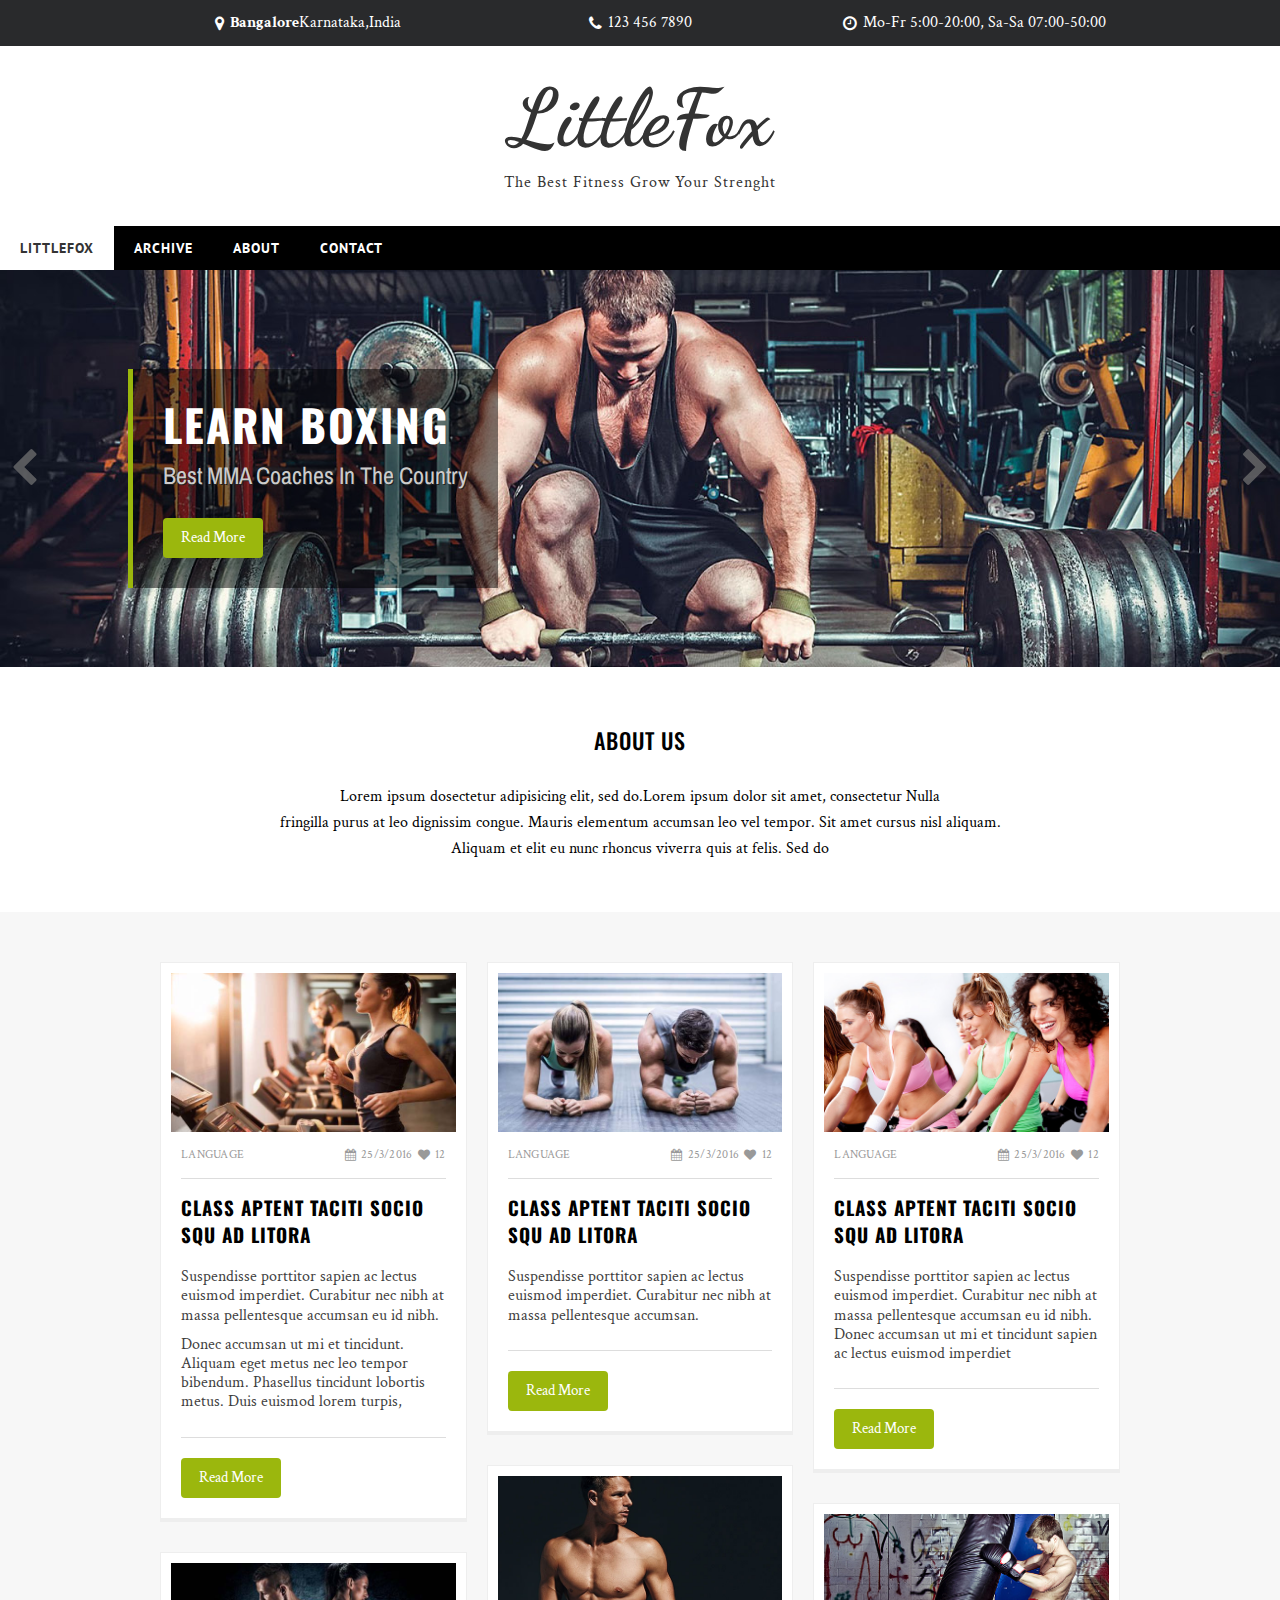
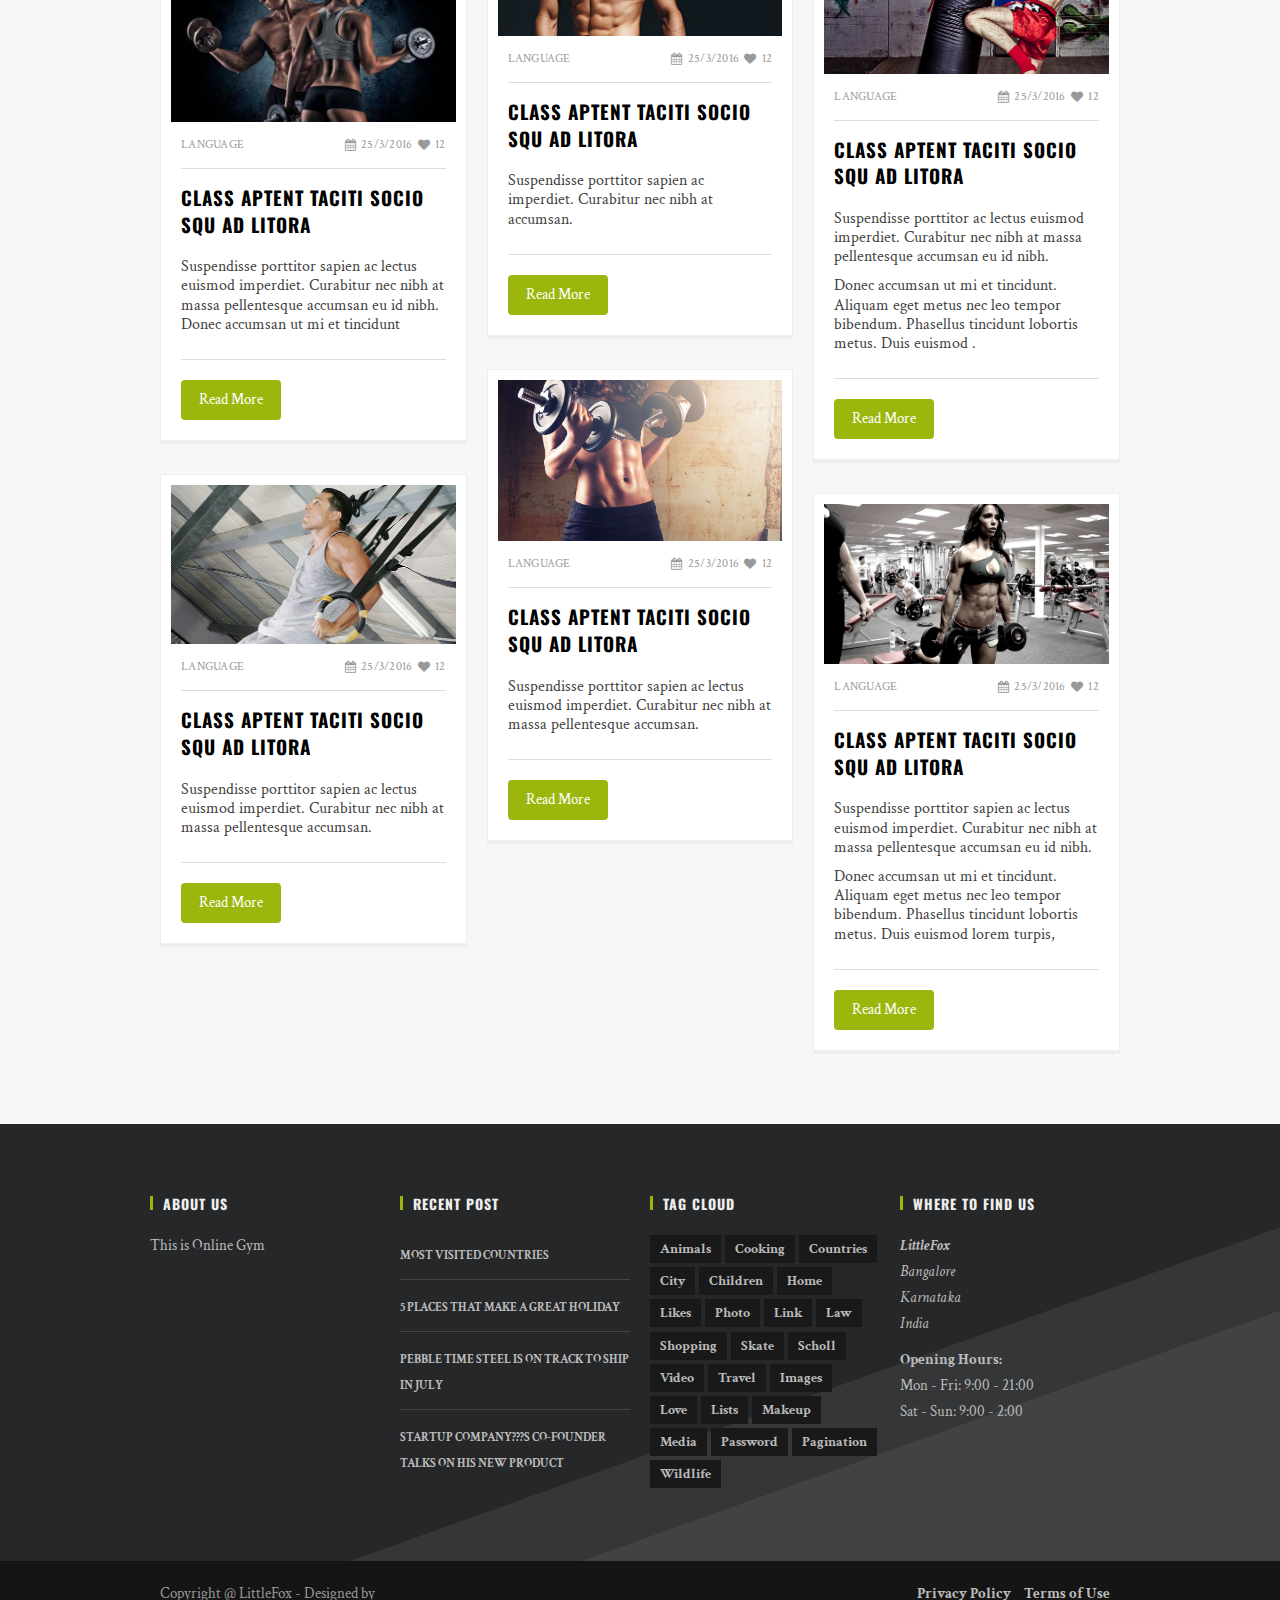
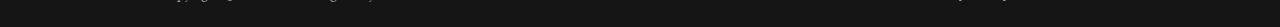
<file: index.html>
<!DOCTYPE html>
<!--[if lt IE 7 ]><html class="ie ie6" lang="en"> <![endif]-->
<!--[if IE 7 ]><html class="ie ie7" lang="en"> <![endif]-->
<!--[if IE 8 ]><html class="ie ie8" lang="en"> <![endif]-->
<!--[if (gte IE 9)|!(IE)]><!--><html lang="en"> <!--<![endif]-->
<head>

    <!-- Basic Page Needs
  ================================================== -->
	<meta charset="utf-8">
	<title>LittleFox</title>
	
	
    <!-- Mobile Specific Metas
	================================================== -->
	<meta name="viewport" content="width=device-width, initial-scale=1, maximum-scale=1">
    
    <!-- CSS
	================================================== -->
  	<link rel="stylesheet" href="css/zerogrid.css">
	<link rel="stylesheet" href="css/style.css">
	
	<!-- Custom Fonts -->
    <link href="font-awesome/css/font-awesome.min.css" rel="stylesheet" type="text/css">
	
	
	<link rel="stylesheet" href="css/menu.css">
	<script src="js/jquery1111.min.js" type="text/javascript"></script>
	<script src="js/script.js"></script>
	
	<!-- Owl Carousel Assets -->
    <link href="owl-carousel/owl.carousel.css" rel="stylesheet">
	
	<!--[if lt IE 8]>
       <div style=' clear: both; text-align:center; position: relative;'>
         <a href="http://windows.microsoft.com/en-US/internet-explorer/Items/ie/home?ocid=ie6_countdown_bannercode">
           <img src="http://storage.ie6countdown.com/assets/100/images/banners/warning_bar_0000_us.jpg" border="0" height="42" width="820" alt="You are using an outdated browser. For a faster, safer browsing experience, upgrade for free today." />
        </a>
      </div>
    <![endif]-->
    <!--[if lt IE 9]>
		<script src="js/html5.js"></script>
		<script src="js/css3-mediaqueries.js"></script>
	<![endif]-->
	
</head>

<body class="home-page">
	<div class="wrap-body">
		<header>
			<div class="top-header">
				<div class="zerogrid">
					<div class="row">
						<div class="col-1-3">
							<div class="wrap-col">
								<span><i class="fa fa-map-marker"></i> <strong>Bangalore</strong>Karnataka,India</span>
							</div>
						</div>
						<div class="col-1-3">
							<div class="wrap-col">
								<span><i class="fa fa-phone"></i> 123 456 7890</span>
							</div>
						</div>
						<div class="col-1-3">
							<div class="wrap-col">
								<span><i class="fa fa-clock-o"></i> Mo-Fr 5:00-20:00, Sa-Sa 07:00-50:00</span>
							</div>
						</div>
					</div>
				</div>
			</div>
			<div class="logo">
				<a href="#">LittleFox</a>
				<span>The Best Fitness Grow Your Strenght</span>
			</div>
			<div id="cssmenu" class="t-left">
				<ul>
				   <li class="active"><a href="index.html"><span>LittleFox</span></a></li>
				   
				   <li><a href="index.html"><span>Archive</span></a></li>
				   <li><a href="single.html"><span>About</span></a></li>
				   <li class="last"><a href="contact.html"><span>Contact</span></a></li>
				</ul>
			</div>
			<div id="owl-slide" class="owl-carousel">
				<div class="item">
					<img src="images/slide24.jpg" />
					<!-- Static Header -->
					<div class="header-text hidden-xs">
						<div class="col-md-12 text-left">
							<h1>LEARN BOXING</h1>
							<p>Best MMA Coaches In The Country</p>
							<a class="button" href="single.html">Read More</a>
						</div>
					</div><!-- /header-text -->
				</div>
				<div class="item">
					<img src="images/slide11.jpg" />
					<!-- Static Header -->
					<div class="header-text hidden-xs">
						<div class="col-md-12 text-left">
							<h1>LEARN BOXING</h1>
							<p>Best MMA Coaches In The Country</p>
							<a class="button" href="single.html">Read More</a>
						</div>
					</div><!-- /header-text -->
				</div>
				<div class="item">
					<img src="images/slide41.jpg" />
					<!-- Static Header -->
					<div class="header-text hidden-xs">
						<div class="col-md-12 text-left">
							<h1>LEARN BOXING</h1>
							<p>Best MMA Coaches In The Country</p>
							<a class="button" href="single.html">Read More</a>
						</div>
					</div><!-- /header-text -->
					
				</div>
			</div>
		</header>
		<!--////////////////////////////////////Container-->
		<section id="container">
			<div class="wrap-container">
				<!-----------------content-box-about-------------------->
				<section class="content-box box-about">
					<div class="zerogrid">
						<div class="wrap-box"><!--Start Box-->
							<div class="box-header">
								<h2>ABOUT US</h2>
							</div>
							<div class="box-content">
								<p>Lorem ipsum dosectetur adipisicing elit, sed do.Lorem ipsum dolor sit amet, consectetur Nulla <br>fringilla purus at leo dignissim congue. Mauris elementum accumsan leo vel tempor. Sit amet cursus nisl aliquam. <br>Aliquam et elit eu nunc rhoncus viverra quis at felis. Sed do</p>
							</div>
						</div>
					</div>
				</section>
				<!-----------------content-box-main-------------------->
				<section class="content-box box-main">
					<div class="zerogrid">
						<div class="wrap-box"><!--Start Box-->
							<div class="row">
								<div class="col-1-3">
									<div class="wrap-col">
										<div class="box-entry">
											<img src="images/1.jpg" class="img-responsive"/>
											<div class="entry-details">
												<div class="entry-meta ">
													<a class="cat" href="#">LANGUAGE</a>
													<div class="f-right t-right">
														<span><i class="fa fa-calendar"></i> 25/3/2016 </span> 
														<span><i class="fa fa-heart"></i> 12</span>
													</div>
												</div>
												<div class="entry-des">
													<h3>CLASS APTENT TACITI SOCIO SQU AD LITORA</h3>
													<p>Suspendisse porttitor sapien ac lectus euismod imperdiet. Curabitur nec nibh at massa pellentesque accumsan eu id nibh.</p>
													<p>Donec accumsan ut mi et tincidunt. Aliquam eget metus nec leo tempor bibendum. Phasellus tincidunt lobortis metus. Duis euismod lorem turpis,</p>
												</div>
												<a class="button" href="single.html">Read More</a>
											</div>
										</div>
										<div class="box-entry">
											<img src="images/2.jpg" class="img-responsive"/>
											<div class="entry-details">
												<div class="entry-meta ">
													<a class="cat" href="#">LANGUAGE</a>
													<div class="f-right t-right">
														<span><i class="fa fa-calendar"></i> 25/3/2016 </span> 
														<span><i class="fa fa-heart"></i> 12</span>
													</div>
												</div>
												<div class="entry-des">
													<h3>CLASS APTENT TACITI SOCIO SQU AD LITORA</h3>
													<p>Suspendisse porttitor sapien ac lectus euismod imperdiet. Curabitur nec nibh at massa pellentesque accumsan eu id nibh. Donec accumsan ut mi et tincidunt</p>
												</div>
												<a class="button" href="single.html">Read More</a>
											</div>
										</div>
										<div class="box-entry">
											<img src="images/3.jpg" class="img-responsive"/>
											<div class="entry-details">
												<div class="entry-meta ">
													<a class="cat" href="#">LANGUAGE</a>
													<div class="f-right t-right">
														<span><i class="fa fa-calendar"></i> 25/3/2016 </span> 
														<span><i class="fa fa-heart"></i> 12</span>
													</div>
												</div>
												<div class="entry-des">
													<h3>CLASS APTENT TACITI SOCIO SQU AD LITORA</h3>
													<p>Suspendisse porttitor sapien ac lectus euismod imperdiet. Curabitur nec nibh at massa pellentesque accumsan.</p>
												</div>
												<a class="button" href="single.html">Read More</a>
											</div>
										</div>
									</div>
								</div>
								<div class="col-1-3">
									<div class="wrap-col">
										<div class="box-entry">
											<img src="images/4.jpg" class="img-responsive"/>
											<div class="entry-details">
												<div class="entry-meta ">
													<a class="cat" href="#">LANGUAGE</a>
													<div class="f-right t-right">
														<span><i class="fa fa-calendar"></i> 25/3/2016 </span> 
														<span><i class="fa fa-heart"></i> 12</span>
													</div>
												</div>
												<div class="entry-des">
													<h3>CLASS APTENT TACITI SOCIO SQU AD LITORA</h3>
													<p>Suspendisse porttitor sapien ac lectus euismod imperdiet. Curabitur nec nibh at massa pellentesque accumsan.</p>
												</div>
												<a class="button" href="single.html">Read More</a>
											</div>
										</div>
										<div class="box-entry">
											<img src="images/5.jpg" class="img-responsive"/>
											<div class="entry-details">
												<div class="entry-meta ">
													<a class="cat" href="#">LANGUAGE</a>
													<div class="f-right t-right">
														<span><i class="fa fa-calendar"></i> 25/3/2016 </span> 
														<span><i class="fa fa-heart"></i> 12</span>
													</div>
												</div>
												<div class="entry-des">
													<h3>CLASS APTENT TACITI SOCIO SQU AD LITORA</h3>
													<p>Suspendisse porttitor sapien ac imperdiet. Curabitur nec nibh at accumsan.</p>
												</div>
												<a class="button" href="single.html">Read More</a>
											</div>
										</div>
										<div class="box-entry">
											<img src="images/6.jpg" class="img-responsive"/>
											<div class="entry-details">
												<div class="entry-meta ">
													<a class="cat" href="#">LANGUAGE</a>
													<div class="f-right t-right">
														<span><i class="fa fa-calendar"></i> 25/3/2016 </span> 
														<span><i class="fa fa-heart"></i> 12</span>
													</div>
												</div>
												<div class="entry-des">
													<h3>CLASS APTENT TACITI SOCIO SQU AD LITORA</h3>
													<p>Suspendisse porttitor sapien ac lectus euismod imperdiet. Curabitur nec nibh at massa pellentesque accumsan.</p>
												</div>
												<a class="button" href="single.html">Read More</a>
											</div>
										</div>
									</div>
								</div>
								<div class="col-1-3">
									<div class="wrap-col">
										<div class="box-entry">
											<img src="images/7.jpg" class="img-responsive"/>
											<div class="entry-details">
												<div class="entry-meta ">
													<a class="cat" href="#">LANGUAGE</a>
													<div class="f-right t-right">
														<span><i class="fa fa-calendar"></i> 25/3/2016 </span> 
														<span><i class="fa fa-heart"></i> 12</span>
													</div>
												</div>
												<div class="entry-des">
													<h3>CLASS APTENT TACITI SOCIO SQU AD LITORA</h3>
													<p>Suspendisse porttitor sapien ac lectus euismod imperdiet. Curabitur nec nibh at massa pellentesque accumsan eu id nibh. Donec accumsan ut mi et tincidunt sapien ac lectus euismod imperdiet</p>
												</div>
												<a class="button" href="single.html">Read More</a>
											</div>
										</div>
										<div class="box-entry">
											<img src="images/8.jpg" class="img-responsive"/>
											<div class="entry-details">
												<div class="entry-meta ">
													<a class="cat" href="#">LANGUAGE</a>
													<div class="f-right t-right">
														<span><i class="fa fa-calendar"></i> 25/3/2016 </span> 
														<span><i class="fa fa-heart"></i> 12</span>
													</div>
												</div>
												<div class="entry-des">
													<h3>CLASS APTENT TACITI SOCIO SQU AD LITORA</h3>
													<p>Suspendisse porttitor  ac lectus euismod imperdiet. Curabitur nec nibh at massa pellentesque accumsan eu id nibh.</p>
													<p>Donec accumsan ut mi et tincidunt. Aliquam eget metus nec leo tempor bibendum. Phasellus tincidunt lobortis metus. Duis euismod .</p>
												</div>
												<a class="button" href="single.html">Read More</a>
											</div>
										</div>
										<div class="box-entry">
											<img src="images/9.jpg" class="img-responsive"/>
											<div class="entry-details">
												<div class="entry-meta ">
													<a class="cat" href="#">LANGUAGE</a>
													<div class="f-right t-right">
														<span><i class="fa fa-calendar"></i> 25/3/2016 </span> 
														<span><i class="fa fa-heart"></i> 12</span>
													</div>
												</div>
												<div class="entry-des">
													<h3>CLASS APTENT TACITI SOCIO SQU AD LITORA</h3>
													<p>Suspendisse porttitor sapien ac lectus euismod imperdiet. Curabitur nec nibh at massa pellentesque accumsan eu id nibh.</p>
													<p>Donec accumsan ut mi et tincidunt. Aliquam eget metus nec leo tempor bibendum. Phasellus tincidunt lobortis metus. Duis euismod lorem turpis,</p>
												</div>
												<a class="button" href="single.html">Read More</a>
											</div>
										</div>
									</div>
								</div>
							</div>
						</div>
					</div>
				</section>
				
			</div>
		</section>
		<!--////////////////////////////////////Footer-->
		<footer>
			<div class="zerogrid wrap-footer">
				<div class="row">
					<div class="col-1-4 col-footer-1">
						<div class="wrap-col">
							<h3 class="widget-title">About Us</h3>
							<p>This is Online Gym </p>
							<p></p>
						</div>
					</div>
					<div class="col-1-4 col-footer-2">
						<div class="wrap-col">
							<h3 class="widget-title">Recent Post</h3>
							<ul>
								<li><a href="#">MOST VISITED COUNTRIES</a></li>
								<li><a href="#">5 PLACES THAT MAKE A GREAT HOLIDAY</a></li>
								<li><a href="#">PEBBLE TIME STEEL IS ON TRACK TO SHIP IN JULY</a></li>
								<li><a href="#">STARTUP COMPANY???S CO-FOUNDER TALKS ON HIS NEW PRODUCT</a></li>
							</ul>
						</div>
					</div>
					<div class="col-1-4 col-footer-3">
						<div class="wrap-col">
							<!-- // We need to add something new-->
							<h3 class="widget-title">Tag Cloud</h3>
							<a href="#">animals</a>
							<a href="#">cooking</a>
							<a href="#">countries</a>
							<a href="#">city</a>
							<a href="#">children</a>
							<a href="#">home</a>
							<a href="#">likes</a>
							<a href="#">photo</a>
							<a href="#">link</a>
							<a href="#">law</a>
							<a href="#">shopping</a>
							<a href="#">skate</a>
							<a href="#">scholl</a>
							<a href="#">video</a>
							<a href="#">travel</a>
							<a href="#">images</a>
							<a href="#">love</a>
							<a href="#">lists</a>
							<a href="#">makeup</a>
							<a href="#">media</a>
							<a href="#">password</a>
							<a href="#">pagination</a>
							<a href="#">wildlife</a>
						</div>
					</div>
					<div class="col-1-4 col-footer-4">
						<div class="wrap-col">
							<h3 class="widget-title">Where to Find Us</h3>
							<div class="row">
								<address>
									<strong>LittleFox</strong>
									<br>
									Bangalore
									<br>
									Karnataka
									<br>
									India
								</address>
								<p>
									<strong>Opening Hours:</strong>
									<br>
									Mon - Fri: 9:00 - 21:00
									<br>
									Sat - Sun: 9:00 - 2:00
								</p>
							</div>
						</div>
					</div>
				</div>
			</div>
			<div class="copyright">
				<div class="zerogrid wrapper">
					Copyright @ LittleFox - Designed by 
					<ul class="quick-link">
						<li><a href="#">Privacy Policy</a></li>
						<li><a href="#">Terms of Use</a></li>
					</ul>
				</div>
			</div>
		</footer>
		
		<!-- carousel -->
		<script src="owl-carousel/owl.carousel.js"></script>
		<script>
		$(document).ready(function() {
		  $("#owl-slide").owlCarousel({
			autoPlay: 3000,
			items : 1,
			itemsDesktop : [1199,1],
			itemsDesktopSmall : [979,1],
			itemsTablet : [768, 1],
			itemsMobile : [479, 1],
			navigation: true,
			navigationText: ['<i class="fa fa-chevron-left fa-5x"></i>', '<i class="fa fa-chevron-right fa-5x"></i>'],
			pagination: false
		  });
		});
		</script>
	</div>
</body>
</html>
</file>
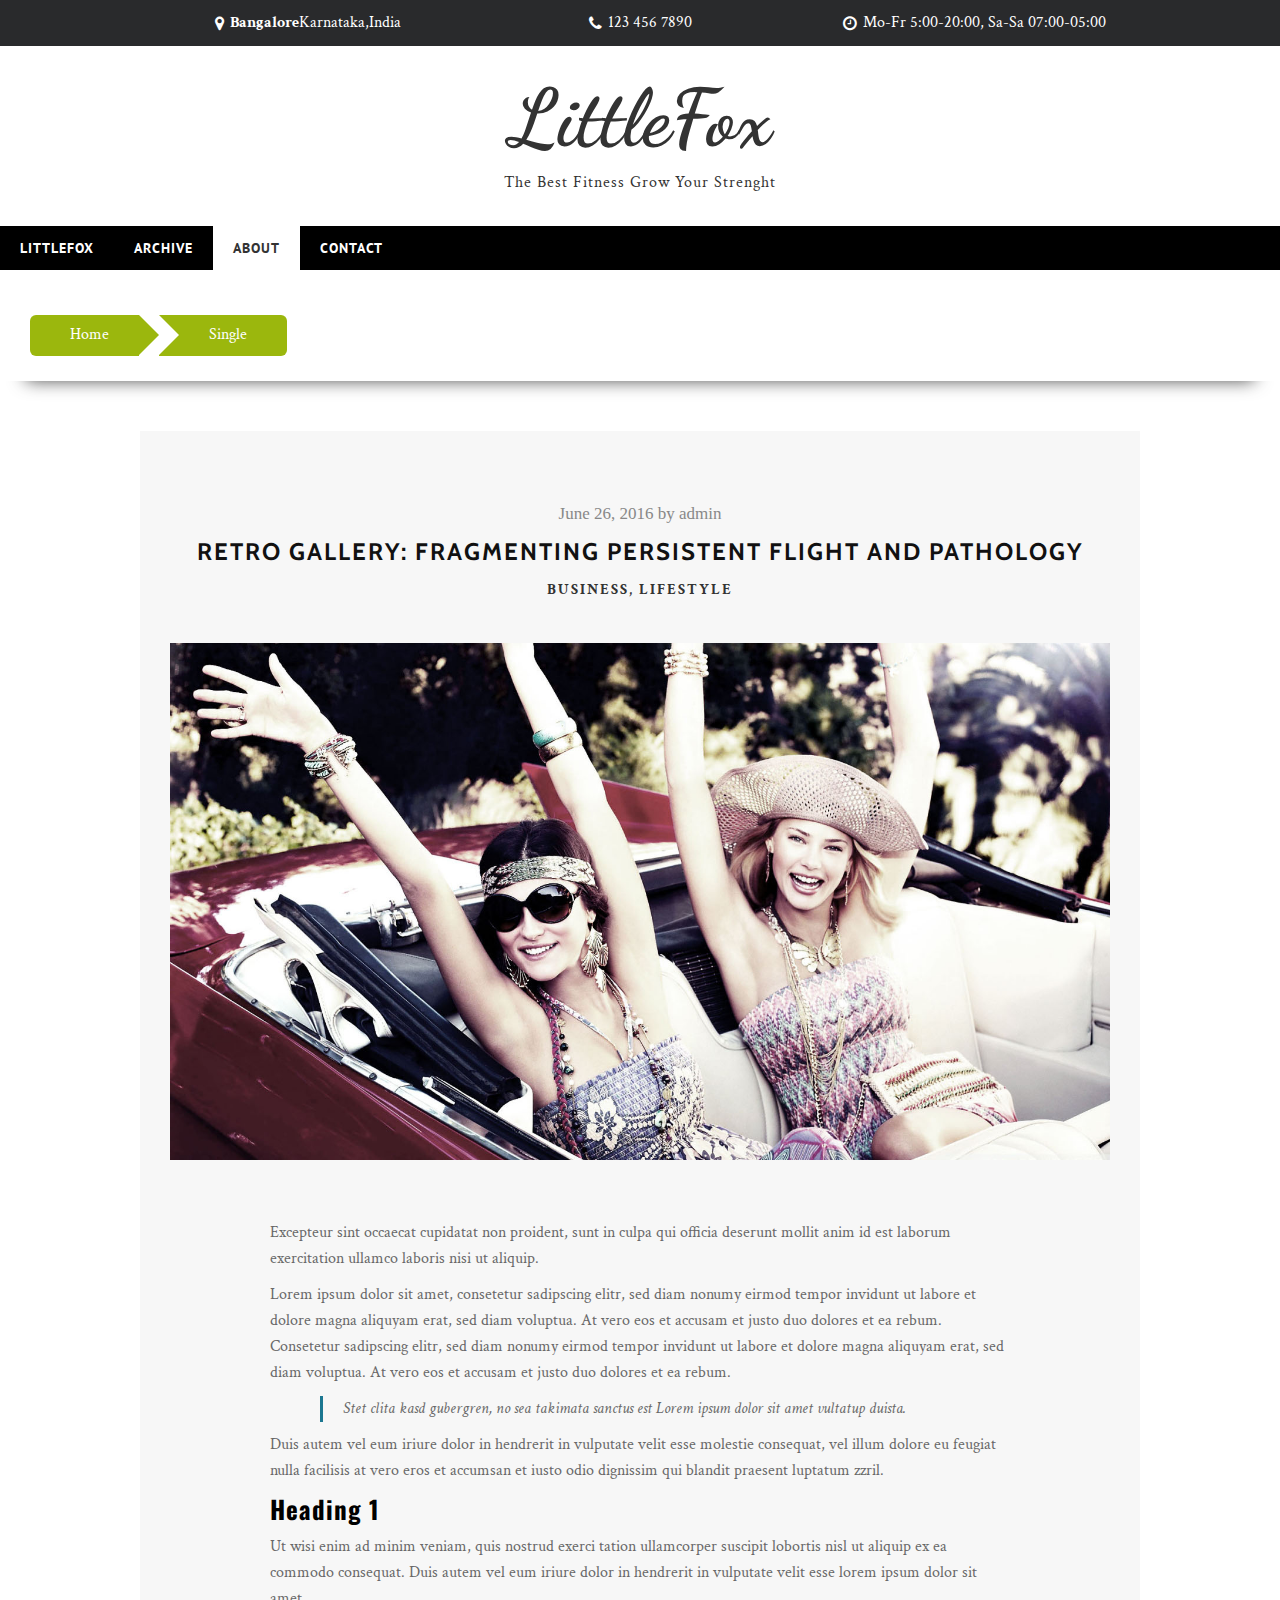
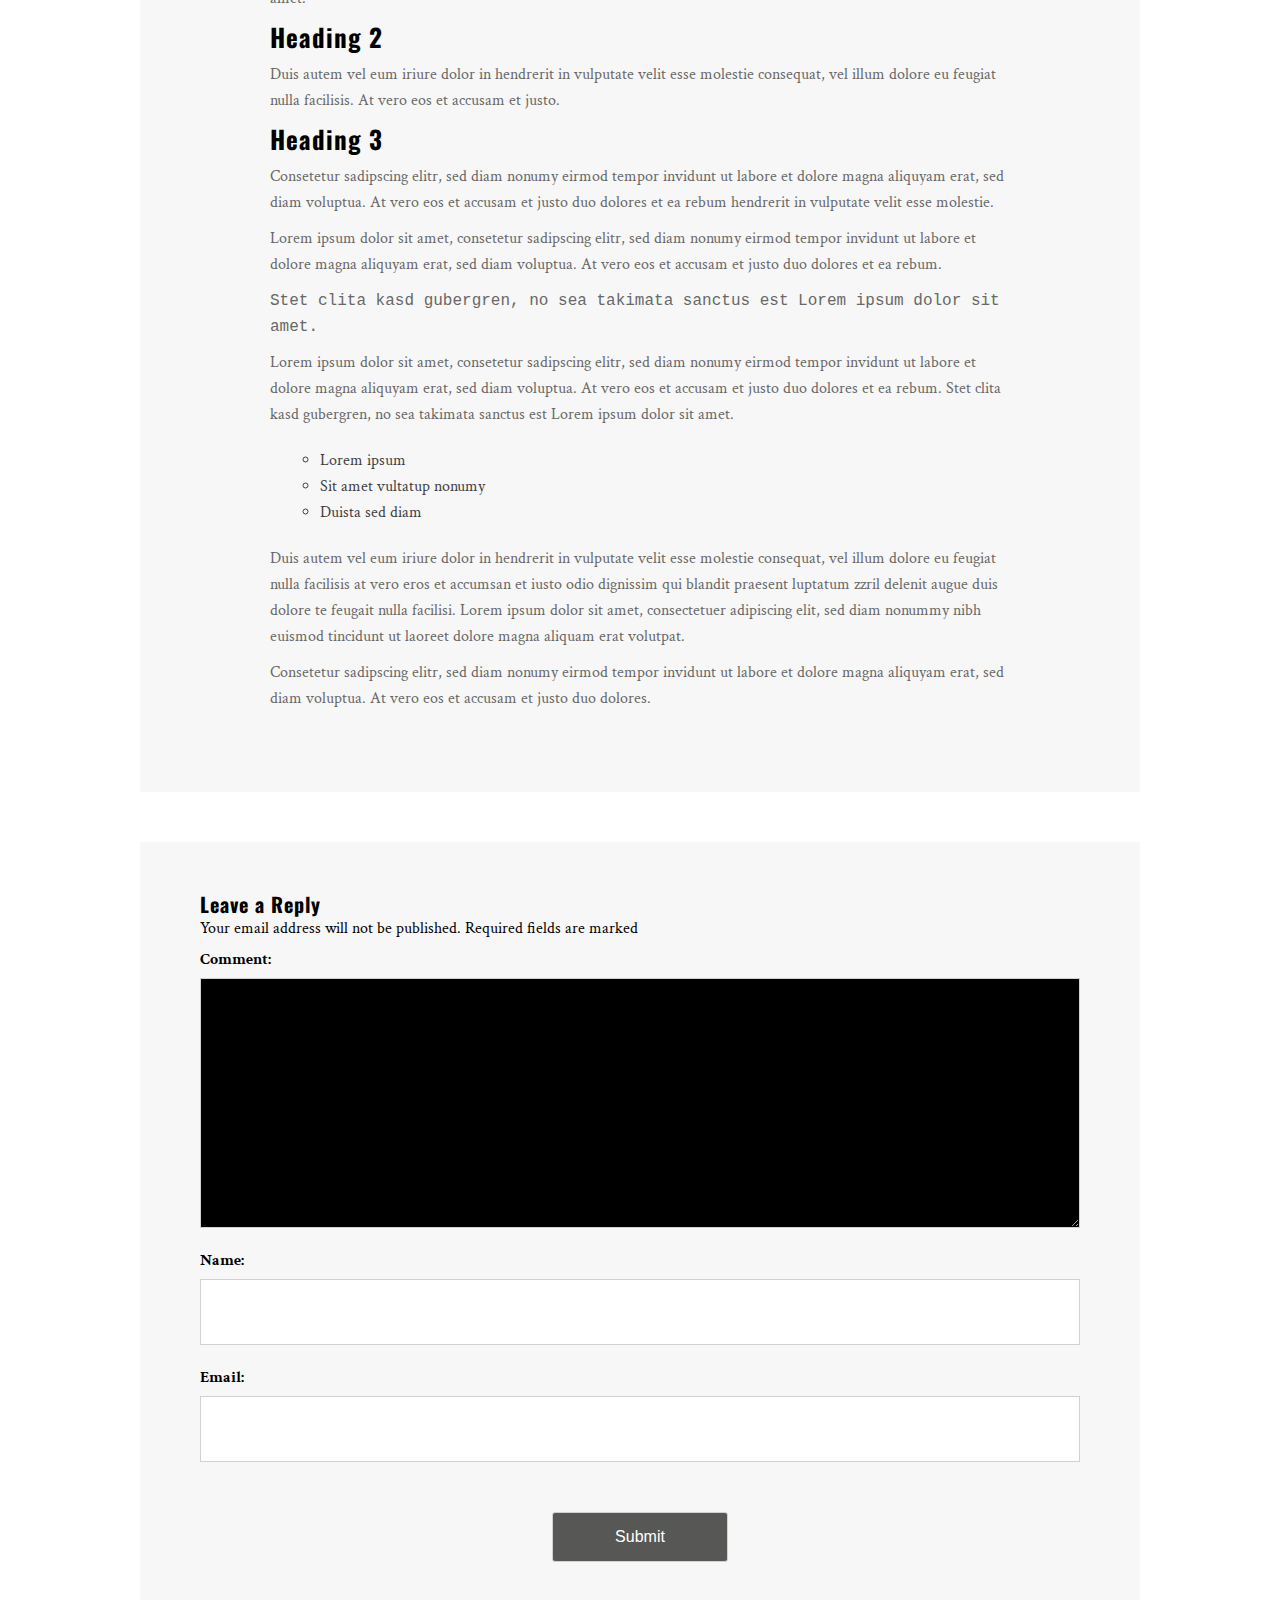
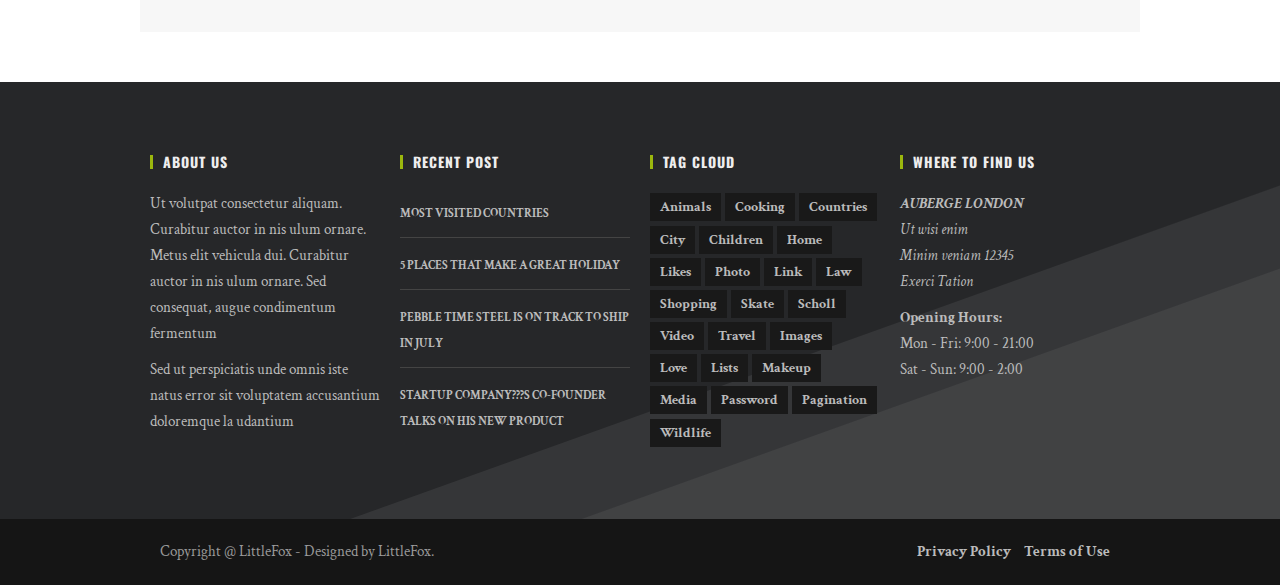
<file: single.html>
<!DOCTYPE html>
<!--[if lt IE 7 ]><html class="ie ie6" lang="en"> <![endif]-->
<!--[if IE 7 ]><html class="ie ie7" lang="en"> <![endif]-->
<!--[if IE 8 ]><html class="ie ie8" lang="en"> <![endif]-->
<!--[if (gte IE 9)|!(IE)]><!--><html lang="en"> <!--<![endif]-->
<head>

    <!-- Basic Page Needs
  ================================================== -->
	<meta charset="utf-8">
	<title>LittleFox - Free Fitness Html5 Templates</title>
	
	
    <!-- Mobile Specific Metas
	================================================== -->
	<meta name="viewport" content="width=device-width, initial-scale=1, maximum-scale=1">
    
    <!-- CSS
	================================================== -->
  	<link rel="stylesheet" href="css/zerogrid.css">
	<link rel="stylesheet" href="css/style.css">
	
	<!-- Custom Fonts -->
    <link href="font-awesome/css/font-awesome.min.css" rel="stylesheet" type="text/css">
	
	
	<link rel="stylesheet" href="css/menu.css">
	<script src="js/jquery1111.min.js" type="text/javascript"></script>
	<script src="js/script.js"></script>
	
	<!-- Owl Carousel Assets -->
    <link href="owl-carousel/owl.carousel.css" rel="stylesheet">
	
	<!--[if lt IE 8]>
       <div style=' clear: both; text-align:center; position: relative;'>
         <a href="http://windows.microsoft.com/en-US/internet-explorer/Items/ie/home?ocid=ie6_countdown_bannercode">
           <img src="http://storage.ie6countdown.com/assets/100/images/banners/warning_bar_0000_us.jpg" border="0" height="42" width="820" alt="You are using an outdated browser. For a faster, safer browsing experience, upgrade for free today." />
        </a>
      </div>
    <![endif]-->
    <!--[if lt IE 9]>
		<script src="js/html5.js"></script>
		<script src="js/css3-mediaqueries.js"></script>
	<![endif]-->
	
</head>

<body class="single-page">
	<div class="wrap-body">
		<header>
			<div class="top-header">
				<div class="zerogrid">
					<div class="row">
						<div class="col-1-3">
							<div class="wrap-col">
								<span><i class="fa fa-map-marker"></i> <strong>Bangalore</strong>Karnataka,India</span>
							</div>
						</div>
						<div class="col-1-3">
							<div class="wrap-col">
								<span><i class="fa fa-phone"></i> 123 456 7890</span>
							</div>
						</div>
						<div class="col-1-3">
							<div class="wrap-col">
								<span><i class="fa fa-clock-o"></i> Mo-Fr 5:00-20:00, Sa-Sa 07:00-05:00</span>
							</div>
						</div>
					</div>
				</div>
			</div>
			<div class="logo">
				<a href="#">LittleFox</a>
				<span>The Best Fitness Grow Your Strenght</span>
			</div>
			<div id="cssmenu" class="t-left">
				<ul>
				   <li><a href="index.html"><span>LittleFox</span></a></li>
				   <!--  -->
				   <li><a href="#"><span>Archive</span></a></li>
				   <li class="active"><a href="single.html"><span>About</span></a></li>
				   <li class="last"><a href="contact.html"><span>Contact</span></a></li>
				</ul>
			</div>
			<div id="owl-slide" class="owl-carousel">
				<div class="item">
					<img src="images/slide24.jpg" />
					<!-- Static Header -->
					<div class="header-text hidden-xs">
						<div class="col-md-12 text-left">
							<h1>LEARN BOXING</h1>
							<p>Best MMA Coaches In The Country</p>
							<a class="button" href="single.html">Read More</a>
						</div>
					</div><!-- /header-text -->
				</div>
				<div class="item">
					<img src="images/slide11.jpg" />
					<!-- Static Header -->
					<div class="header-text hidden-xs">
						<div class="col-md-12 text-left">
							<h1>LEARN BOXING</h1>
							<p>Best MMA Coaches In The Country</p>
							<a class="button" href="single.html">Read More</a>
						</div>
					</div><!-- /header-text -->
				</div>
				<div class="item">
					<img src="images/slide41.jpg" />
					<!-- Static Header -->
					<div class="header-text hidden-xs">
						<div class="col-md-12 text-left">
							<h1>LEARN BOXING</h1>
							<p>Best MMA Coaches In The Country</p>
							<a class="button" href="single.html">Read More</a>
						</div>
					</div><!-- /header-text -->
					
				</div>
			</div>
		</header>
		<!--////////////////////////////////////Container-->
		<section id="container">
			<div class="wrap-container">
				<div class="crumbs">
					<ul>
						<li><a href="index.html">Home</a></li>
						<li><a href="single.html">Single</a></li>
					</ul>
				</div>
				<!-----------------Content-Box-------------------->
				<div id="main-content">
					<div class="wrap-content">
						<div class="row">
							<article class="single-post zerogrid">
								<div class="row wrap-post"><!--Start Box-->
									<div class="entry-header">
										<span class="time">June 26, 2016  by admin</span>
										<h2 class="entry-title"><a href="#">RETRO GALLERY: FRAGMENTING PERSISTENT FLIGHT AND PATHOLOGY</a></h2>
										<span class="cat-links"><a href="#">BUSINESS</a>, <a href="#">LIFESTYLE</a></span>
									</div>
									<div class="post-thumbnail-wrap">
										<img src="images/slide2.jpg">
									</div>
									<div class="entry-content">
										<div class="excerpt"><p>Excepteur sint occaecat cupidatat non proident, sunt in culpa qui officia deserunt mollit anim id est laborum exercitation ullamco laboris nisi ut aliquip.</p></div>
										<p>Lorem ipsum dolor sit amet, consetetur sadipscing elitr, sed diam nonumy eirmod tempor invidunt ut labore et dolore magna aliquyam erat, sed diam voluptua. At vero eos et accusam et justo duo dolores et ea rebum. Consetetur sadipscing elitr, sed diam nonumy eirmod tempor invidunt ut labore et dolore magna aliquyam erat, sed diam voluptua. At vero eos et accusam et justo duo dolores et ea rebum.</p>
										<blockquote><p>Stet clita kasd gubergren, no sea takimata sanctus est Lorem ipsum dolor sit amet vultatup duista.</p></blockquote>
										<p>Duis autem vel eum iriure dolor in hendrerit in vulputate velit esse molestie consequat, vel illum dolore eu feugiat nulla facilisis at vero eros et accumsan et iusto odio dignissim qui blandit praesent luptatum zzril.</p>
										<h2>Heading 1</h2>
										<p>Ut wisi enim ad minim veniam, quis nostrud exerci tation ullamcorper suscipit lobortis nisl ut aliquip ex ea commodo consequat. Duis autem vel eum iriure dolor in hendrerit in vulputate velit esse lorem ipsum dolor sit amet.</p>
										<h2>Heading 2</h2>
										<p>Duis autem vel eum iriure dolor in hendrerit in vulputate velit esse molestie consequat, vel illum dolore eu feugiat nulla facilisis. At vero eos et accusam et justo.</p>
										<h2>Heading 3</h2>
										<p>Consetetur sadipscing elitr, sed diam nonumy eirmod tempor invidunt ut labore et dolore magna aliquyam erat, sed diam voluptua. At vero eos et accusam et justo duo dolores et ea rebum hendrerit in vulputate velit esse molestie.</p>
										<p>Lorem ipsum dolor sit amet, consetetur sadipscing elitr, sed diam nonumy eirmod tempor invidunt ut labore et dolore magna aliquyam erat, sed diam voluptua. At vero eos et accusam et justo duo dolores et ea rebum.</p>
										<p><code>Stet clita kasd gubergren, no sea takimata sanctus est Lorem ipsum dolor sit amet.</code></p>
										<p>Lorem ipsum dolor sit amet, consetetur sadipscing elitr, sed diam nonumy eirmod tempor invidunt ut labore et dolore magna aliquyam erat, sed diam voluptua. At vero eos et accusam et justo duo dolores et ea rebum. Stet clita kasd gubergren, no sea takimata sanctus est Lorem ipsum dolor sit amet.</p>
										<div class="note">
										  <ol>
											<li>Lorem ipsum</li>
											<li>Sit amet vultatup nonumy</li>
											<li>Duista sed diam</li>
										  </ol>
										  <div class="clear"></div>
										</div>
										<p>Duis autem vel eum iriure dolor in hendrerit in vulputate velit esse molestie consequat, vel illum dolore eu feugiat nulla facilisis at vero eros et accumsan et iusto odio dignissim qui blandit praesent luptatum zzril delenit augue duis dolore te feugait nulla facilisi. Lorem ipsum dolor sit amet, consectetuer adipiscing elit, sed diam nonummy nibh euismod tincidunt ut laoreet dolore magna aliquam erat volutpat.</p>
										<p>Consetetur sadipscing elitr, sed diam nonumy eirmod tempor invidunt ut labore et dolore magna aliquyam erat, sed diam voluptua. At vero eos et accusam et justo duo dolores.</p>
									</div>
								</div>
							</article>
							<div class="zerogrid">
								<div class="comments-are">
									<div id="comment">
										<h3>Leave a Reply</h3>
										<span>Your email address will not be published. Required fields are marked </span>
										<form name="comment_form" id="comment_form" method="post" action="">
											<label>
											<span>Comment:</span>
											<textarea name="message" id="message"></textarea>
											</label>
											<label>
											<span>Name:</span>
											<input type="text"  name="name" id="name" required>
											</label>
											<label>
											<span>Email:</span>
											<input type="email"  name="email" id="email" required>
											</label>
											<center><input class="sendButton" type="submit" name="submitcomment" value="Submit"></center>
										</form>
									</div>
								</div>
							</div>
						</div>
					</div>
				</div>
			</div>
		</section>
		<!--////////////////////////////////////Footer-->
		<footer>
			<div class="zerogrid wrap-footer">
				<div class="row">
					<div class="col-1-4 col-footer-1">
						<div class="wrap-col">
							<h3 class="widget-title">About Us</h3>
							<p>Ut volutpat consectetur aliquam. Curabitur auctor in nis ulum ornare. Metus elit vehicula dui. Curabitur auctor in nis ulum ornare. Sed consequat, augue condimentum fermentum</p>
							<p>Sed ut perspiciatis unde omnis iste natus error sit voluptatem accusantium doloremque la udantium</p>
						</div>
					</div>
					<div class="col-1-4 col-footer-2">
						<div class="wrap-col">
							<h3 class="widget-title">Recent Post</h3>
							<ul>
								<li><a href="#">MOST VISITED COUNTRIES</a></li>
								<li><a href="#">5 PLACES THAT MAKE A GREAT HOLIDAY</a></li>
								<li><a href="#">PEBBLE TIME STEEL IS ON TRACK TO SHIP IN JULY</a></li>
								<li><a href="#">STARTUP COMPANY???S CO-FOUNDER TALKS ON HIS NEW PRODUCT</a></li>
							</ul>
						</div>
					</div>
					<div class="col-1-4 col-footer-3">
						<div class="wrap-col">
							<h3 class="widget-title">Tag Cloud</h3>
							<a href="#">animals</a>
							<a href="#">cooking</a>
							<a href="#">countries</a>
							<a href="#">city</a>
							<a href="#">children</a>
							<a href="#">home</a>
							<a href="#">likes</a>
							<a href="#">photo</a>
							<a href="#">link</a>
							<a href="#">law</a>
							<a href="#">shopping</a>
							<a href="#">skate</a>
							<a href="#">scholl</a>
							<a href="#">video</a>
							<a href="#">travel</a>
							<a href="#">images</a>
							<a href="#">love</a>
							<a href="#">lists</a>
							<a href="#">makeup</a>
							<a href="#">media</a>
							<a href="#">password</a>
							<a href="#">pagination</a>
							<a href="#">wildlife</a>
						</div>
					</div>
					<div class="col-1-4 col-footer-4">
						<div class="wrap-col">
							<h3 class="widget-title">Where to Find Us</h3>
							<div class="row">
								<address>
									<strong>AUBERGE LONDON</strong>
									<br>
									Ut wisi enim
									<br>
									Minim veniam 12345
									<br>
									Exerci Tation
								</address>
								<p>
									<strong>Opening Hours:</strong>
									<br>
									Mon - Fri: 9:00 - 21:00
									<br>
									Sat - Sun: 9:00 - 2:00
								</p>
							</div>
						</div>
					</div>
				</div>
			</div>
			<div class="copyright">
				<div class="zerogrid wrapper">
					Copyright @ LittleFox - Designed by LittleFox.
					<ul class="quick-link">
						<li><a href="#">Privacy Policy</a></li>
						<li><a href="#">Terms of Use</a></li>
					</ul>
				</div>
			</div>
		</footer>
	</div>
</body>
</html>
</file>
<file: css/zerogrid.css>
/* ------------------Grid System--------------- */ 
.zerogrid{ width: 1000px; position: relative; margin: 0 auto; padding: 0px;}
.zerogrid:after { content: "\0020"; display: block; height: 0; clear: both; visibility: hidden; }

.zerogrid .f-right{float: right!important;}
.zerogrid .f-left{float: left!important;}

.zerogrid .row{}
.zerogrid .row:before,.row:after { content: '\0020'; display: block; overflow: hidden; visibility: hidden; width: 0; height: 0; }
.zerogrid .row:after{clear: both; }
.zerogrid .row{zoom: 1;}

.zerogrid .wrap-col{margin:10px;}

.zerogrid .col-1-2, .zerogrid .col-1-3, .zerogrid .col-2-3, .zerogrid .col-1-4, .zerogrid .col-2-4, .zerogrid .col-3-4, .zerogrid .col-1-5, .zerogrid .col-2-5, .zerogrid .col-3-5, .zerogrid .col-4-5, .zerogrid .col-1-6, .zerogrid .col-2-6, .zerogrid .col-3-6, .zerogrid .col-4-6, .zerogrid .col-5-6{float:left; display: inline-block;}

.zerogrid .col-full{width:100%;}

.zerogrid .col-1-2,.zerogrid .col-1-2-fixed{width:50%;}
.zerogrid .offset-1-2{margin-left: 50%;}

.zerogrid .col-1-3,.zerogrid .col-1-3-fixed{width:33.33%;}
.zerogrid .col-2-3,.zerogrid .col-2-3-fixed{width:66.66%;}
.zerogrid .offset-1-3{margin-left: 33.33%;}
.zerogrid .offset-2-3{margin-left: 66.66%;}

.zerogrid .col-1-4,.zerogrid .col-1-4-fixed{width:25%;}
.zerogrid .col-2-4,.zerogrid .col-2-4-fixed{width:50%;}
.zerogrid .col-3-4,.zerogrid .col-3-4-fixed{width:75%;}
.zerogrid .offset-1-4{margin-left: 25%;}
.zerogrid .offset-2-4{margin-left: 50%;}
.zerogrid .offset-3-4{margin-left: 75%;}

.zerogrid .col-1-5,.zerogrid .col-1-5-fixed{width:20%;}
.zerogrid .col-2-5,.zerogrid .col-2-5-fixed{width:40%;}
.zerogrid .col-3-5,.zerogrid .col-3-5-fixed{width:60%;}
.zerogrid .col-4-5,.zerogrid .col-4-5-fixed{width:80%;}
.zerogrid .offset-1-5{margin-left: 20%;}
.zerogrid .offset-2-5{margin-left: 40%;}
.zerogrid .offset-3-5{margin-left: 60%;}
.zerogrid .offset-4-5{margin-left: 80%;}

.zerogrid .col-1-6,.zerogrid .col-1-6-fixed{width:16.66%;}
.zerogrid .col-2-6,.zerogrid .col-2-6-fixed{width:33.33%;}
.zerogrid .col-3-6,.zerogrid .col-3-6-fixed{width:50%;}
.zerogrid .col-4-6,.zerogrid .col-4-6-fixed{width:66.66%;}
.zerogrid .col-5-6,.zerogrid .col-5-6-fixed{width:83.33%;}
.zerogrid .offset-1-6{margin-left: 16.66%;}
.zerogrid .offset-2-6{margin-left: 33.33%;}
.zerogrid .offset-3-6{margin-left: 50%;}
.zerogrid .offset-4-6{margin-left: 66.66%;}
.zerogrid .offset-5-6{margin-left: 83.33%;}

@media only screen and (min-width: 960px) and (max-width: 1199px) {
	.zerogrid{width:960px;}
}

@media only screen and (min-width: 768px) and (max-width: 959px) {
	.zerogrid{width:768px;}
}

@media only screen and (max-width: 767px) {
	.zerogrid, .zerogrid .col-1-2, .zerogrid .col-1-3, .zerogrid .col-2-3, .zerogrid .col-1-4, .zerogrid .col-2-4, .zerogrid .col-3-4, .zerogrid .col-1-5, .zerogrid .col-2-5, .zerogrid .col-3-5, .zerogrid .col-4-5, .zerogrid .col-1-6, .zerogrid .col-2-6, .zerogrid .col-3-6, .zerogrid .col-4-6, .zerogrid .col-5-6{width:100%;}
	
	.zerogrid .offset-1-2, .zerogrid .offset-1-3, .zerogrid .offset-2-3, .zerogrid .offset-1-4, .zerogrid .offset-2-4, .zerogrid .offset-3-4, .zerogrid .offset-1-5, .zerogrid .offset-2-5, .zerogrid .offset-3-5, .zerogrid .offset-4-5, .zerogrid .offset-1-6, .zerogrid .offset-2-6, .zerogrid .offset-3-6, .zerogrid .offset-4-6, .zerogrid .offset-5-6{margin-left:0;}
}
</file>
<file: css/style.css>
@import url(https://fonts.googleapis.com/css?family=Dancing+Script);
@import url(https://fonts.googleapis.com/css?family=Cabin);
@import url(https://fonts.googleapis.com/css?family=Crimson+Text);
@import url(https://fonts.googleapis.com/css?family=Archivo+Narrow);
@import url(https://fonts.googleapis.com/css?family=Oswald);
/* ---------------------------------------------------------------------------- */
/* ------------------------------------Reset----------------------------------- */
/* ---------------------------------------------------------------------------- */
a,abbr,acronym,address,applet,article,aside,audio,b,blockquote,big,body,center,canvas,caption,cite,code,command,datalist,dd,del,details,dfn,dl,div,dt,em,embed,fieldset,figcaption,figure,font,footer,form,h1,h2,h3,h4,h5,h6,header,hgroup,html,i,iframe,img,ins,kbd,keygen,label,legend,li,meter,nav,object,ol,output,p,pre,progress,q,s,samp,section,small,span,source,strike,strong,sub,sup,table,tbody,tfoot,thead,th,tr,tdvideo,tt,u,ul,var{background:transparent;border:0 none;font-size:100%;margin:0;padding:0;border:0;outline:0;vertical-align:top;}ol, ul {list-style:none;}blockquote, q {quotes:none;}table, table td {padding:0;border:none;border-collapse:collapse;}img {vertical-align:top;}embed {vertical-align:top;}
article, aside, audio, canvas, command, datalist, details, embed, figcaption, figure, footer, header, hgroup, keygen, meter, nav, output, progress, section, source, video {display:block;}
mark, rp, rt, ruby, summary, time {display:inline;}
input, textarea {border:0; padding:0; margin:0; outline: 0;}
iframe {border:0; margin:0; padding:0;}
input, textarea, select {margin:0; padding:0px;}


/* ---------------------------------------------------------------------------- */
/* ---------------------------------------------------------------------------- */
/* ---------------------------------------------------------------------------- */
* {
  -webkit-box-sizing: border-box;
     -moz-box-sizing: border-box;
          box-sizing: border-box;
}
::-moz-selection{background: #000 none repeat scroll 0 0;color: #fff;text-shadow:none}
::selection{background: #000 none repeat scroll 0 0;color: #fff;text-shadow:none}

/* ---------------------------------------------------------------------------- */
/* ---------------------------------------------------------------------------- */
/* ---------------------------------------------------------------------------- */

html { -webkit-text-size-adjust: none;}
.video embed,.video object,.video iframe { width: 100%;  height: auto;}
img{max-width:100%;	height: auto;width: auto\9; /* ie8 */}

a{color: #333;text-decoration: none;-moz-transition: 0.3s;
    -ms-transition: 0.3s;
    -o-transition: 0.3s;
	transition-duration: 0.3s;}
a:hover {color: #628d7c; text-decoration: none;}

h1, h2 	{font-size: 25px;line-height: 30px;}
h3, h4	{font-size: 20px;line-height: 20px;}
h5, h6	{font-size: 16px;line-height: 16px;}

h1, h2, h3, h4, h5, h6{clear: both;hyphens: auto; color: #000;line-height: 1.2;font-family: 'Oswald', sans-serif;letter-spacing: 1px;}

p{margin: 10px 0;}

label {cursor:pointer;margin:5px 0;display:block;font-weight:bold;}
input {display:block;width:100%;color:#222;border:1px solid #d1d1d1;padding:23px;margin: 5px 0 20px 0;font-size: 16px;}
input[type="submit"]{padding: 15px;}
textarea {display:block;width:100%;height:250px;background-color:black; color:#222;border:1px solid #d1d1d1;padding:10px;margin: 5px 0 20px 0;}

.t-center{text-align: center !important;}
.t-left{text-align: left;}
.t-right{text-align: right;}
.f-right{float: right;}
.f-left{float: left;}

.post{}
.post:after, .post:before, article:after, article:before, section:after, section:before{clear: both; content: '\0020'; display: block; visibility: hidden; width: 0; height: 0;}
.post img{margin: 30px 0;}


.clear{content: "\0020"; display: block; height: 0; clear: both; visibility: hidden; }
.clearfix:after, .clearfix:before{clear: both; content: '\0020'; display: block; visibility: hidden; width: 0; height: 0;}

hr{border: 0;height: 3px;margin: 20px auto;}
hr.line-1{background: #fff;max-width: 30px;}
hr.line-2{background: #333;max-width: 40px;height: 4px;}

.widget-title{position: relative;letter-spacing: 1px;font-weight: bold;text-transform: uppercase;line-height: 1.38;margin-bottom: 20px;font-size: 14px;color: #eee;padding-left: 13px;}

.widget-title:before {background-color: #9BB70D;content: "";height: 1em;left: 0;margin-top: -0.5em;position: absolute;top: 50%;width: 3px;}
/* ---------------------------------------------------------------------------- */
/* ------------------------------------Html-Body------------------------------- */
/* ---------------------------------------------------------------------------- */
html, body {width:100%; padding:0; margin:0;}
body {font: 16px/26px Arial, Helvetica, sans-serif;font-family: 'Crimson Text', serif;background: #fff;}
body .wrap-body{}

/* ---------------------------------------------------------------------------- */
/* -------------------------------------Header--------------------------------- */
/* ---------------------------------------------------------------------------- */
header{text-align: center;background: #fff;}
header .top-header{background: #292A2C;color: #fff;}
header .top-header i.fa{margin: 5px 2px 0;}

 .logo {color: #333;padding: 20px 0 30px;}
 .logo a{font-family: 'Dancing Script', cursive;font-size: 80px;color: #333;font-weight: bold;display: block;line-height: 1.3;}
 .logo span{font-size: 16px;letter-spacing: 1px;}
@media(max-width:767px){
	 .logo{padding: 30px 0 20px;}
	 .logo a{font-size: 65px;}
	 .logo span{font-size: 16px;}
}

/* Carousel Header Styles */
.header-text {position: absolute;top: 25%;left: 10%;right: auto;color: #555; background: rgba(0, 0, 0, .5);display: inline-block;padding: 30px;border-left: 5px solid #9BB70D;text-align: left;}
.header-text h1{margin: 0;font-family: "Oswald",sans-serif;text-transform: uppercase;font-weight: 700;color: #fff;font-size: 44px;letter-spacing: 2px;}
.header-text p{font-size: 24px;color: #ccc;font-family: 'Archivo Narrow', sans-serif;text-shadow: 1px 1px #222;}
.header-text .btn-primary{border:none;padding: 12px 24px;margin-right: 7px;border-radius: 0;font-size: 18px;}
.header-text .btn-primary.btn-header{background: #fff; color: #222;border: 2px solid #222;}
.header-text .btn-primary.btn-header:hover{background: #111; color: #fff;border: 2px solid #111;}

/* ---------------------------------------------------------------------------- */
/* -------------------------------------Container------------------------------ */
/* ---------------------------------------------------------------------------- */
.home-page{}
.single-page{}
.gallery-page{}
.archive-page{}
.contact-page{}

#container {}
#container .wrap-container{}

/* ---content-box--- */
.content-box {}
.content-box .wrap-box {padding: 40px 10px; position: relative;}
.content-box .box-header { margin: 0 0 30px;text-align: center;}
.content-box .box-header h2{font-size: 22px;display: block;text-transform: uppercase;font-weight: 500;}
.content-box .box-content{}



.content-box.box-about {text-align: center;}

.content-box.box-main {background: #f7f7f7;}

/* ---MainContent-Article--- */
#main-content{}
#main-content .wrap-content{padding: 50px 0;}

.single-post{}
.single-post .wrap-post, .comments-are {background: #f7f7f7;padding:30px; position: relative;}
.single-post .wrap-post {margin-bottom: 50px;}
article{background: #ffffff; color: #3F3F3F; margin-bottom: 40px;padding-bottom: 10px;}
article:after, article:before{clear: both; content: '\0020'; display: block; visibility: hidden; width: 0; height: 0;}
article .post-thumbnail-wrap {text-align: center;width: 100%;margin-bottom: 10px;}
article .post-thumbnail-wrap img {}
article h3.entry-title{font-size: 20px;margin: 10px 0 5px;font-weight: 500;letter-spacing: 1px;color: #222;}
article .l-tags{text-align: center;font-size: 12px; font-family: 'Crimson Text', serif;text-transform: uppercase;letter-spacing: .9px;}
article .l-tags a{color: #333;}
article .l-tags a:hover{color: #628d7c;}

article .entry-header{text-align: center;}
article.single-post .entry-header{padding: 40px 0;}
article.single-post .entry-header h2.entry-title{font-family: 'Cabin', Helvetica, sans-serif;font-size: 24px;font-weight: bold;line-height: 30px;color: #111;letter-spacing: 2px;margin: 0;text-transform: uppercase;}
article.single-post .entry-header h2.entry-title a {color: #111;margin: 0;}
article .entry-title-blog a:hover {color: #628d7c;}
article .entry-header .time {font-family: "Merriweather",Georgia,serif;color: #888;font-size: 17px;padding-bottom: 10px;display: block;}
article .entry-header .cat-links {font-size: 15px;font-weight: bold;text-transform: uppercase;letter-spacing: 2px;padding-top: 10px;display: block;}


article .entry-content{ padding: 40px 100px; text-align: left;}
@media only screen and (max-width: 767px) {
	article .entry-content{ padding: 30px 50px;}
}
@media only screen and (max-width: 480px) {
	article .entry-content{ padding: 30px;}
}
article .entry-content p{font-size: 16px;color: #686868;}
article .entry-content blockquote {border-left: 3px solid #1c7791;font-size: 18px;margin: 0 50px;font-style: italic;color: #666;padding-left: 20px;}
article .entry-content ol {float: left;text-align: justify;margin: 10px 50px;font-size: 16px;list-style-type: circle;}

/* ---------------------------------------------------------------------------- */
/* -------------------------------------Footer--------------------------------- */
/* ---------------------------------------------------------------------------- */
footer{background: #262729 url("../images/footerBg.png") no-repeat scroll right bottom;font-size: 15px;color: #bbb}
footer a{color:#bbb;font-weight: bold;text-shadow: none;}
footer a:hover{color:#fff;}

footer .wrap-footer{padding: 60px 0;}
footer .wrap-footer ul li {margin-bottom: 5px;padding: 10px 0 15px;}
footer .logo img{max-width: 170px;margin-top: 30px;}
footer .col-footer-1 {}

footer .col-footer-2{}
footer .col-footer-2 ul {padding: 0;}
footer .col-footer-2 ul li {list-style: none;margin-bottom: 5px; border-bottom: 1px solid #444;padding-bottom: 10px;}
footer .col-footer-2 ul li:last-child{border-bottom: none;}
footer .col-footer-2 ul li a{color: #bbb;font-size: 12px;}
footer .col-footer-2 ul li a:hover{color: #eee;}

footer .col-footer-3 a{color: #bbb; background: #191919; padding: 5px 10px;line-height: 2.3;font-size: 14px;text-transform: capitalize;margin-right: 1px;}
footer .col-footer-3 a:hover{color: #fff;background: #9BB70D;}

footer .col-footer-4 img{margin-bottom: 20px;}

.copyright{background: #151515;color: #999;}
.copyright .wrapper{padding: 20px;}
.copyright ul.quick-link{float: right;}
.copyright ul.quick-link li {display: inline-block;margin-right: 10px;}
.copyright a{}

@media all and (max-width: 768px){
	.copyright{text-align: center;}
	.copyright ul.quick-link{float: none;margin-top: 10px;}
}

/* ---------------------------------------------------------------------------- */
/* -------------------------------------Contact-------------------------------- */
/* ---------------------------------------------------------------------------- */
#contact_form{background: #f7f7f7;}
#contact_form, #comment {padding:20px 30px;}

#contact_form .sendButton , #comment_form .sendButton {cursor:pointer;background-color:#575756;-webkit-border-radius:3px;-moz-border-radius:3px;border-radius:3px;width:20%;color:#ffffff;margin-top: 50px;}
#contact_form .sendButton:hover , #comment_form .sendButton:hover{opacity: 0.8;}

/* ---------------------------------------------------------------------------- */
/* -------------------------------------Button--------------------------------- */
/* ---------------------------------------------------------------------------- */
a.button{background-color: #9BB70D;padding: 7px 18px;color: #fff;margin: 20px auto 0;display:inline-block;font-size: 15px;border-radius: 4px;}
a.button:hover{background-color: #333;}

/* ---------------------------------------------------------------------------- */
/* ----------------------------------Carousel---------------------------------- */
/* ---------------------------------------------------------------------------- */
.owl-controls .owl-buttons div {position: absolute;color:#777;opacity: 0.7;}
.owl-carousel:hover .owl-buttons div {color:#fff;}
.owl-controls .owl-buttons .owl-prev {left: 10px;top: 50%;}
.owl-controls .owl-buttons .owl-next {right: 10px;top: 50%;}
.owl-carousel{margin-bottom: 20px;}
.owl-carousel .owl-buttons div i {font-size: 40px;margin: -20px 0 0;}
.owl-carousel .item{position: relative;}

/* ---------------------------------------------------------------------------- */
/* --------------------------------Entry-box----------------------------------- */
/* ---------------------------------------------------------------------------- */
.box-entry {color: #3F3F3F; margin-bottom: 30px;border-bottom: 4px solid #eee;background: #fff;padding: 10px;border-top: 1px solid #eee;border-right: 1px solid #eee;border-left: 1px solid #eee;}
.box-entry img{border: none; width: 100%;}
.box-entry .entry-details{padding: 0 10px 10px;}
.box-entry .entry-details p{line-height: 1.2;}
.box-entry .entry-meta {font-size: 12px !important;letter-spacing: 0.25px;margin: 0 0 15px;padding: 10px 0;position: relative;text-transform: uppercase;border-bottom: 1px solid #ddd;color: #999;}
.box-entry .entry-meta a{color: #999;}
.box-entry .entry-meta i.fa{margin: 7px 2px 0;}
.box-entry .entry-des {padding: 0 0 15px;border-bottom: 1px solid #ddd;}
.box-entry .entry-des h3{margin: 0 0 20px;font-size: 19px;font-weight: 700;text-transform: uppercase;line-height: 1.4;}
.box-entry:hover{border-bottom: 4px solid #9BB70D;}
@media only screen and (max-width: 767px) {.box-entry{text-align: center;}}

/* ---------------------------------------------------------------------------- */
/* ------------------------------------Crumbs---------------------------------- */
/* ---------------------------------------------------------------------------- */
.crumbs {-webkit-box-shadow: 0px 25px 18px -26px rgba(0,0,0,0.75);-moz-box-shadow: 0px 25px 18px -26px rgba(0,0,0,0.75);box-shadow: 0px 25px 18px -26px rgba(0,0,0,0.75);padding:25px 0 25px 30px;margin-top: 20px;}
.crumbs ul {list-style: none;display: inline-table;}
.crumbs ul li {display: inline;}
.crumbs ul li a {display: block;float: left;background: #9BB70D;text-align: center;padding: 7px 30px 8px 40px;position: relative;margin: 0 20px 0 0; font-size: 16px;text-decoration: none;color: #fff;}
.crumbs ul li a:after {content: "";  border-top: 20px solid transparent;border-bottom: 20px solid transparent;border-left: 20px solid #9BB70D;position: absolute; right: -20px; top: 0;z-index: 1;-webkit-transition: border 0.3s, -webkit-transform 0.3s;-moz-transition: border 0.3s, -moz-transform 0.3s;-o-transition: border 0.3s, -o-transform 0.3s;transition: border 0.3s, transform 0.3s;}
.crumbs ul li a:before {content: "";  border-top: 20px solid transparent;border-bottom: 20px solid transparent;border-left: 20px solid #fff;position: absolute; left: 0; top: 0;}
.crumbs ul li:first-child a {border-top-left-radius: 6px; border-bottom-left-radius: 6px;}
.crumbs ul li:first-child a:before {display: none; }
.crumbs ul li:last-child a {padding-right: 40px;padding-left: 50px;border-top-right-radius: 6px; border-bottom-right-radius: 6px;}
.crumbs ul li:last-child a:after {display: none; }		
.crumbs ul li a:hover {background: #333;color: #fff;}
.crumbs ul li a:hover:after {border-left-color: #333;}
</file>
<file: css/menu.css>
@import url(http://fonts.googleapis.com/css?family=PT+Sans:400,700);
#cssmenu {
  background: black ;
  margin: 0;
  width: auto;
  padding: 0;
  line-height: 1;
  display: block;
  position: relative;
  font-family: 'PT Sans', sans-serif;
  z-index: 9999;
}
#cssmenu ul {
  list-style: none;
  margin: 0;
  padding: 0;
  display: block;
}
#cssmenu ul:after,
#cssmenu:after {
  content: " ";
  display: block;
  font-size: 0;
  height: 0;
  clear: both;
  visibility: hidden;
}
#cssmenu ul li {
  margin: 0;
  padding: 0;
  display: block;
  position: relative;
}
#cssmenu ul li a {
  text-decoration: none;
  display: block;
  margin: 0;
  -webkit-transition: color .2s ease;
  -moz-transition: color .2s ease;
  -ms-transition: color .2s ease;
  -o-transition: color .2s ease;
  transition: color .2s ease;
  -webkit-box-sizing: border-box;
  -moz-box-sizing: border-box;
  box-sizing: border-box;
}
#cssmenu ul li ul {
  position: absolute;
  left: -9999px;
  top: auto;
}
#cssmenu ul li ul li {
  max-height: 0;
  position: absolute;
  -webkit-transition: max-height 0.4s ease-out;
  -moz-transition: max-height 0.4s ease-out;
  -ms-transition: max-height 0.4s ease-out;
  -o-transition: max-height 0.4s ease-out;
  transition: max-height 0.4s ease-out;
  background: #fff;
}
#cssmenu ul li ul li.has-sub:after {
  display: block;
  position: absolute;
  content: "";
  height: 10px;
  width: 10px;
  border-radius: 5px;
  background: #000000;
  z-index: 1;
  top: 13px;
  right: 15px;
}
#cssmenu.align-right ul li ul li.has-sub:after {
  right: auto;
  left: 15px;
}
#cssmenu ul li ul li.has-sub:before {
  display: block;
  position: absolute;
  content: "";
  height: 0;
  width: 0;
  border: 3px solid transparent;
  border-left-color: #ffffff;
  z-index: 2;
  top: 15px;
  right: 15px;
}
#cssmenu.align-right ul li ul li.has-sub:before {
  right: auto;
  left: 15px;
  border-left-color: transparent;
  border-right-color: #ffffff;
}
#cssmenu ul li ul li a {
  font-size: 14px;
  font-weight: 400;
  text-transform: none;
  color: #444;
  letter-spacing: 0;
  display: block;
  width: 170px;
  padding: 11px 10px 11px 20px;
}
#cssmenu ul li ul li:hover {
	background: #9BB70D;
	
}

#cssmenu ul li ul li:hover > a,
#cssmenu ul li ul li.active > a {
  color: #fff;
}
#cssmenu ul li ul li:hover:after,
#cssmenu ul li ul li.active:after {
  background: #1A1C1E;
}
#cssmenu ul li ul li:hover > ul {
  left: 100%;
  top: 0;
}
#cssmenu ul li ul li:hover > ul > li {
  max-height: 72px;
  position: relative;
}
#cssmenu > ul > li {
  float: left;
}
#cssmenu.align-center > ul > li {
  float: none;
  display: inline-block;
}
#cssmenu.align-center > ul {
  text-align: center;
}
#cssmenu.align-center ul ul {
  text-align: left;
}
#cssmenu.align-right > ul {
  float: right;
}
#cssmenu.align-right > ul > li:hover > ul {
  left: auto;
  right: 0;
}
#cssmenu.align-right ul ul li:hover > ul {
  right: 100%;
  left: auto;
}
#cssmenu.align-right ul ul li a {
  text-align: right;
}
#cssmenu > ul > li:after {
  content: "";
  display: block;
  position: absolute;
  width: 100%;
  height: 0;
  top: 0;
  z-index: 0;
  background: #fff;
  -webkit-transition: height .2s;
  -moz-transition: height .2s;
  -ms-transition: height .2s;
  -o-transition: height .2s;
  transition: height .2s;
}
#cssmenu > ul > li.has-sub > a {
  padding-right: 40px;
}
#cssmenu > ul > li.has-sub > a:after {
  display: block;
  content: "";
  background: #ffffff;
  height: 12px;
  width: 12px;
  position: absolute;
  border-radius: 13px;
  right: 14px;
  top: 16px;
}
#cssmenu > ul > li.has-sub > a:before {
  display: block;
  content: "";
  border: 4px solid transparent;
  border-top-color: #4A4C4E;
  z-index: 2;
  height: 0;
  width: 0;
  position: absolute;
  right: 16px;
  top: 21px;
}
#cssmenu > ul > li > a {
  color: #fff;
  padding: 15px 20px;
  font-weight: 600;
  letter-spacing: 1px;
  text-transform: uppercase;
  font-size: 14px;
  z-index: 2;
  position: relative;
}
#cssmenu > ul > li:hover:after,
#cssmenu > ul > li.active:after {
  height: 100%;
}
#cssmenu > ul > li:hover > a,
#cssmenu > ul > li.active > a {
  color: #333;
}
#cssmenu > ul > li:hover > a:after,
#cssmenu > ul > li.active > a:after {
  background: #000000;
}
#cssmenu > ul > li:hover > a:before,
#cssmenu > ul > li.active > a:before {
  border-top-color: #ffffff;
}
#cssmenu > ul > li:hover > ul {
  left: 0;
}
#cssmenu > ul > li:hover > ul > li {
  max-height: 72px;
  position: relative;
}
#cssmenu #menu-button {
  display: none;
}
#cssmenu > ul > li > a {
  display: block;
}
#cssmenu > ul > li {
  width: auto;
}
#cssmenu > ul > li > ul {
  width: 170px;
  display: block;
}
#cssmenu > ul > li > ul > li {
  width: 170px;
  display: block;
}
@media all and (max-width: 800px), only screen and (-webkit-min-device-pixel-ratio: 2) and (max-width: 1024px), only screen and (min--moz-device-pixel-ratio: 2) and (max-width: 1024px), only screen and (-o-min-device-pixel-ratio: 2/1) and (max-width: 1024px), only screen and (min-device-pixel-ratio: 2) and (max-width: 1024px), only screen and (min-resolution: 192dpi) and (max-width: 1024px), only screen and (min-resolution: 2dppx) and (max-width: 1024px) {
  #cssmenu > ul {
    max-height: 0;
    overflow: hidden;
    -webkit-transition: max-height 0.35s ease-out;
    -moz-transition: max-height 0.35s ease-out;
    -ms-transition: max-height 0.35s ease-out;
    -o-transition: max-height 0.35s ease-out;
    transition: max-height 0.35s ease-out;
  }
  #cssmenu > ul > li > ul {
    width: 100%;
    display: block;
  }
  #cssmenu.align-right ul li a {
    text-align: left;
  }
  #cssmenu > ul > li > ul > li {
    width: 100%;
    display: block;
  }
  #cssmenu.align-right ul ul li a {
    text-align: left;
  }
  #cssmenu > ul > li > ul > li > a {
    width: 100%;
    display: block;
  }
  #cssmenu ul li ul li a {
    width: 100%;
  }
  #cssmenu.align-center > ul {
    text-align: left;
  }
  #cssmenu.align-center > ul > li {
    display: block;
  }
  #cssmenu > ul.open {
    max-height: 1000px;
    border-top: 1px solid rgba(110, 110, 110, 0.25);
  }
  #cssmenu ul {
    width: 100%;
  }
  #cssmenu ul > li {
    float: none;
    width: 100%;
  }
  #cssmenu ul li a {
    -webkit-box-sizing: border-box;
    -moz-box-sizing: border-box;
    box-sizing: border-box;
    width: 100%;
    padding: 12px 20px;
  }
  #cssmenu ul > li:after {
    display: none;
  }
  #cssmenu ul li.has-sub > a:after,
  #cssmenu ul li.has-sub > a:before,
  #cssmenu ul li ul li.has-sub:after,
  #cssmenu ul li ul li.has-sub:before {
    display: none;
  }
  #cssmenu ul li ul,
  #cssmenu ul li ul li ul,
  #cssmenu ul li ul li:hover > ul,
  #cssmenu.align-right ul li ul,
  #cssmenu.align-right ul li ul li ul,
  #cssmenu.align-right ul li ul li:hover > ul {
    left: 0;
    position: relative;
    right: auto;
  }
  #cssmenu ul li ul li,
  #cssmenu ul li:hover > ul > li {
    max-height: 999px;
    position: relative;
    background: none;
  }
  #cssmenu ul li ul li a {
    padding: 8px 20px 8px 35px;
    color: #ffffff;
  }
  #cssmenu ul li ul ul li a {
    padding: 8px 20px 8px 50px;
  }
  #cssmenu ul li ul li:hover > a {
    color: #000000;
  }
  #cssmenu #menu-button {
    display: block;
    -webkit-box-sizing: border-box;
    -moz-box-sizing: border-box;
    box-sizing: border-box;
    width: 100%;
    padding: 15px 20px;
    text-transform: uppercase;
    font-weight: 700;
    font-size: 14px;
    letter-spacing: 1px;
    color: #ffffff;
    cursor: pointer;
  }
  #cssmenu #menu-button:after {
    display: block;
    content: '';
    position: absolute;
    height: 3px;
    width: 22px;
    border-top: 2px solid #ffffff;
    border-bottom: 2px solid #ffffff;
    right: 20px;
    top: 16px;
  }
  #cssmenu #menu-button:before {
    display: block;
    content: '';
    position: absolute;
    height: 3px;
    width: 22px;
    border-top: 2px solid #ffffff;
    right: 20px;
    top: 26px;
  }
}
</file>
